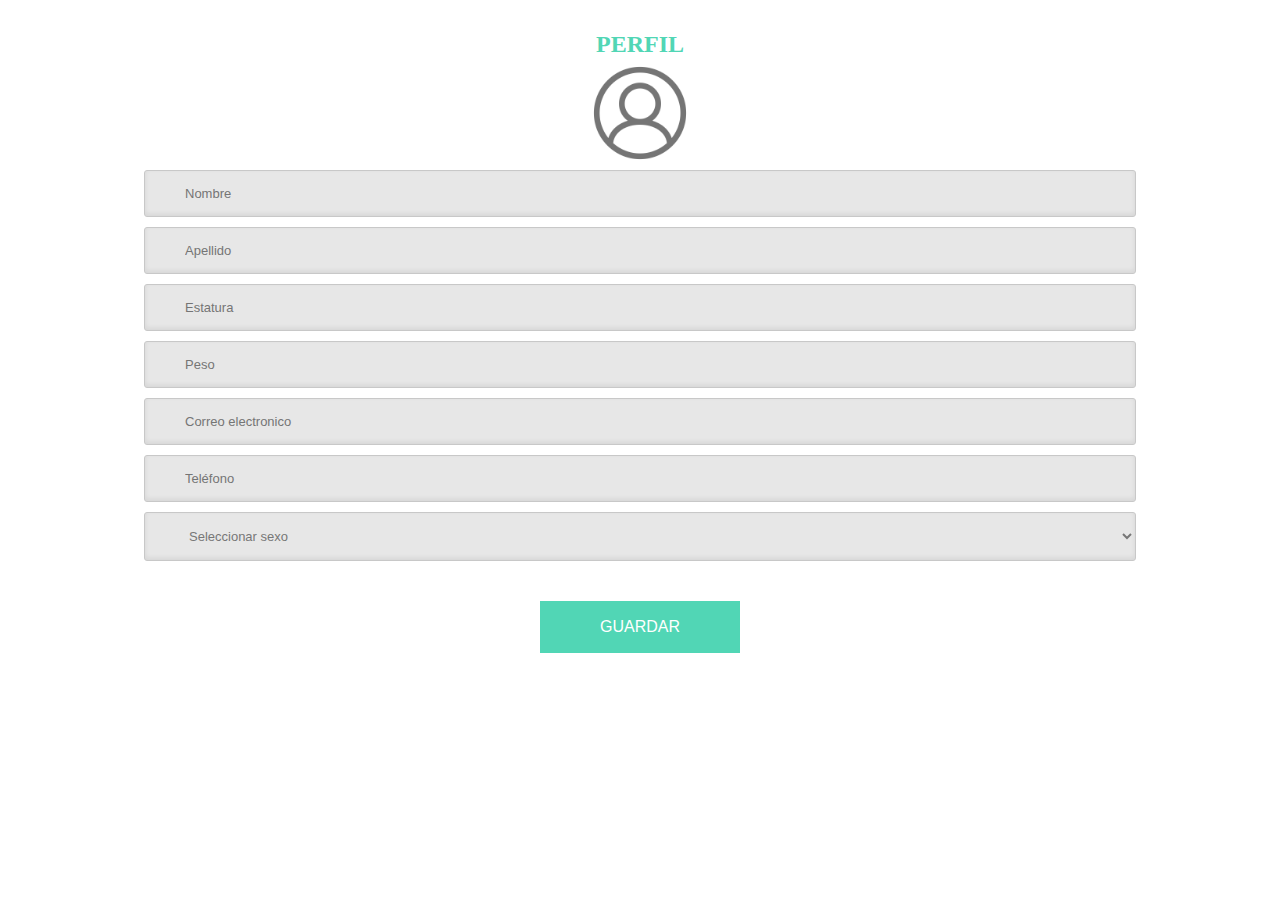
<file: perfil.html>
<!DOCTYPE html>
<html lang="es">
<head>
    <meta charset="UTF-8">
    <meta http-equiv="X-UA-Compatible" content="IE=edge">
    <meta name="viewport" content="width=device-width, initial-scale=1.0">
    <title>Tarea 2</title>
    <link rel="stylesheet" href="css/diseño2.css">
    <link rel="icon" href="img/iconlogin.png">
</head>
<body>
        <div id="content">
           <h2>PERFIL</h2>
           <img src="img/perfil2.png" alt="" width="100px" height="100px">
            <form action="" class="cajita">
               <input type="text" name="" id="" placeholder="Nombre"> <br>

               <input type="text" placeholder="Apellido"> <br>
             
               <input type="number" placeholder="Estatura"> <br>

               <input type="number" placeholder="Peso"> <br>

               <input type="email" placeholder="Correo electronico"> <br>

               <input type="tel" name="" id="" placeholder="Teléfono">  <br>

               <select name="fase" class="form-control" required>
                <option id="PSelect" value="Selec">Seleccionar sexo</option>
                <option id="mujer" value="mujer">Mujer</option>
                <option id="hombre" value="hombre">Hombre</option>

                </select><br>
               <button>GUARDAR</button> <br>
            </form>
</div>
            

</body>
</html>
</file>
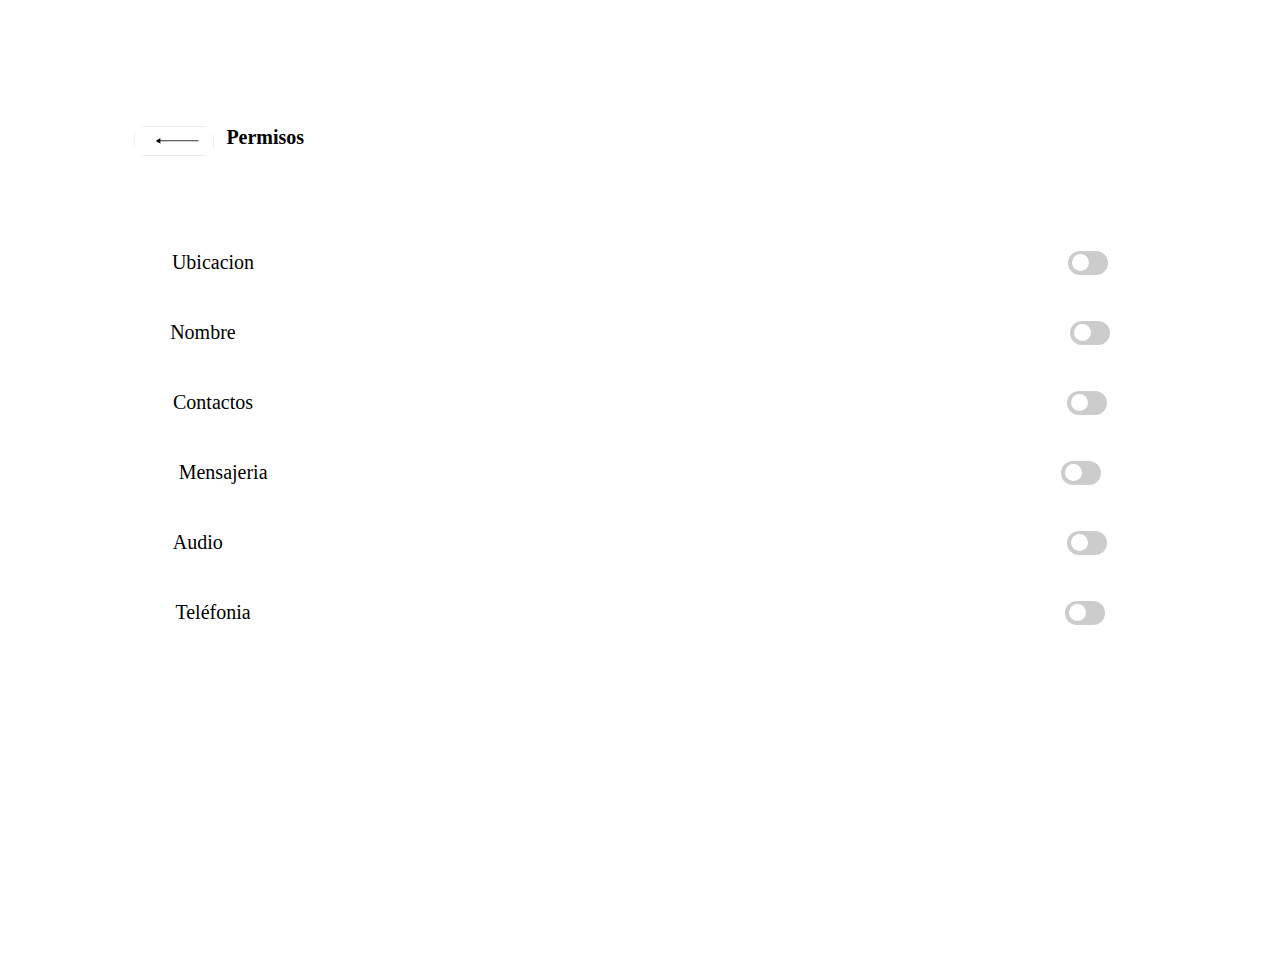
<file: permisos.html>
<!DOCTYPE html>
<html lang="es">
<head>
    <link rel="stylesheet" href="css/diseño.css">
    <meta charset="UTF-8">
    <meta http-equiv="X-UA-Compatible" content="">
    <meta name="viewport" content="width=device-width, initial-scale=1.0">
    <title>Pagina Actividad 2</title>
</head>
<body>
    <div id="seccion1">
        <head>
            <!--poner aqui la direccion a donde mandara la flecha -->
            <a href=""><img  src="img/flowchart-flecha.png" alt=""></a>
            <h1>Permisos</h1>
        </head>
        <div>
            <p1>Ubicacion</p1>
            <label class="switch">
                <input type="checkbox">
                <span class="slider round"></span>
              </label>
        </div>
        <br>
        <br>
        <div>
            <p2>Nombre</p2>
            <label class="switch">
                <input type="checkbox">
                <span class="slider round"></span>
              </label>
        </div>
        <br>
        <br>
        <div>
            <p3>Contactos</p3>
            <label class="switch">
                <input type="checkbox">
                <span class="slider round"></span>
              </label>
        </div>
        <br>
        <br>
        <div>
            <p4>Mensajeria</p4>
            <label class="switch">
                <input type="checkbox">
                <span class="slider round"></span>
              </label>
        </div>
        <br>
        <br>
        <div>
            <p5>Audio</p5>
            <label class="switch">
                <input type="checkbox">
                <span class="slider round"></span>
              </label>
        </div>
        <br>
        <br>
        <div>
            <p6>Teléfonia</p6>
            <label class="switch">
                <input type="checkbox">
                <span class="slider round"></span>
              </label>
        </div>
    </div>
</body>
</html>
</file>
<file: css/diseño2.css>
*{
    margin: 0;
    padding: 0;
    box-sizing: border-box;
    
    }
    
    body{
    font-size: 1rem;
    line-height: 1.5;
    color: black;
    background: #fff;
    }
    
    #content{
        text-align: center;
        align-items: center;
        justify-content: space-between;
    }
    
    .fondo .nocturno{
        display: flex;
        width: 700px;
        height: 789px;
        
       
    }
    
    .padre{
       
        flex-grow: 1;
        text-align: center;
      
    }
         
    .logo{
        width: 100px;
    }
    
    
    h2{
        margin-top: 1.5rem;
        padding: .1rem;
        color:#51d6b5;
        
    }
    button{
        border: 3px solid #51d6b5;
        margin: 30px auto 0;
        padding: 14px 15px;
        color: white;
        background: #51d6b5;
        width: 200px;
        font-size: 1rem;
        text-align: center;
        text-transform: uppercase;
    }

    @media (max-width:780px){
        .container{flex-direction: column;}
    }


#content form { margin: 0 20px; position: relative }
#content form input[type="text"],
#content form input[type="number"],
#content form input[type="time"],
#content form input[type="date"],
#content form input[type="tel"],
#content form input[type="email"],
#content form input[type="password"] {
	-webkit-border-radius: 3px;
	-moz-border-radius: 3px;
	-ms-border-radius: 3px;
	-o-border-radius: 3px;
	border-radius: 3px;
	-webkit-box-shadow: 0 1px 0 #fff, 0 -2px 5px rgba(0,0,0,0.08) inset;
	-moz-box-shadow: 0 1px 0 #fff, 0 -2px 5px rgba(0,0,0,0.08) inset;
	-ms-box-shadow: 0 1px 0 #fff, 0 -2px 5px rgba(0,0,0,0.08) inset;
	-o-box-shadow: 0 1px 0 #fff, 0 -2px 5px rgba(0,0,0,0.08) inset;
	box-shadow: 0 1px 0 #fff, 0 -2px 5px rgba(0,0,0,0.08) inset;
	-webkit-transition: all 0.5s ease;
	-moz-transition: all 0.5s ease;
	-ms-transition: all 0.5s ease;
	-o-transition: all 0.5s ease;
	transition: all 0.5s ease;
	border: 1px solid #c8c8c8;
	color: rgb(0, 0, 0);
	font: 13px Helvetica, Arial, sans-serif;
	margin: 0 0 10px;
	padding: 15px 10px 15px 40px;
	width: 80%;
    background-color: rgb(231, 231, 231);
}
select{
    -webkit-border-radius: 3px;
	-moz-border-radius: 3px;
	-ms-border-radius: 3px;
	-o-border-radius: 3px;
	border-radius: 3px;
	-webkit-box-shadow: 0 1px 0 #fff, 0 -2px 5px rgba(0,0,0,0.08) inset;
	-moz-box-shadow: 0 1px 0 #fff, 0 -2px 5px rgba(0,0,0,0.08) inset;
	-ms-box-shadow: 0 1px 0 #fff, 0 -2px 5px rgba(0,0,0,0.08) inset;
	-o-box-shadow: 0 1px 0 #fff, 0 -2px 5px rgba(0,0,0,0.08) inset;
	box-shadow: 0 1px 0 #fff, 0 -2px 5px rgba(0,0,0,0.08) inset;
	-webkit-transition: all 0.5s ease;
	-moz-transition: all 0.5s ease;
	-ms-transition: all 0.5s ease;
	-o-transition: all 0.5s ease;
	transition: all 0.5s ease;
	border: 1px solid #c8c8c8;
	color: #777;
	font: 13px Helvetica, Arial, sans-serif;
	margin: 0 0 10px;
	padding: 15px 10px 15px 40px;
	width: 80%;
    background-color: rgb(231, 231, 231);

}
</file>
<file: css/diseño.css>
*{
    box-sizing: border-box;
    border-radius: 10px;
    font-size: 20px;
}

body{
    background-color:rgb(255, 255, 255);
}

#seccion1{
    background-color:white;
    margin: 10%;
    height: 800px;
    text-align: center;
    margin-bottom: 40px;
}

img{
    height: 30px;
    width: 80px;
    float: left;
    margin-right: 12px;
}



h1{
    text-align: left;
    color: black;
    margin-bottom: 10%;
}

p1{
    margin-right: 80%;
}
p2{
    margin-right: 82%;
}

p3{
    margin-right: 80%;
}
p4{
    margin-right: 78%;
}
p5{
    margin-right: 83%;
}

p6{
    margin-right: 80%;
}


.switch {
    position: relative;
    display: inline-block;
    width: 40px;
    height: 24px;
  }
  
  /* Hide default HTML checkbox */
  .switch input {
    opacity: 0;
    width: 0;
    height: 0;
  }
  
  /* The slider */
  .slider {
    position: absolute;
    cursor: pointer;
    top: 0;
    left: 0;
    right: 0;
    bottom: 0;
    background-color: #ccc;
    -webkit-transition: .4s;
    transition: .4s;
  }
  
  .slider:before {
    position: absolute;
    content: "";
    height: 17px;
    width: 17px;
    left: 4px;
    bottom: 4px;
    background-color: white;
    -webkit-transition: .4s;
    transition: .4s;
  }
  
  input:checked + .slider {
    background-color: #2196F3;
  }
  
  input:focus + .slider {
    box-shadow: 0 0 1px #2196F3;
  }
  
  input:checked + .slider:before {
    -webkit-transform: translateX(26px);
    -ms-transform: translateX(26px);
    transform: translateX(26px);
  }
  
  /* Rounded sliders */
  .slider.round {
    border-radius: 34px;
  }
  
  .slider.round:before {
    border-radius: 50%;
  }
  
  @media(max-width: 912px){
    p1{
        margin-right: 50%;
    }
    p2{
        margin-right: 53%;
    }
    
    p3{
        margin-right: 50%;
    }
    p4{
        margin-right: 48%;
    }
    p5{
        margin-right: 59%;
    }
    
    p6{
        margin-right: 50%;
    }
  }
</file>
